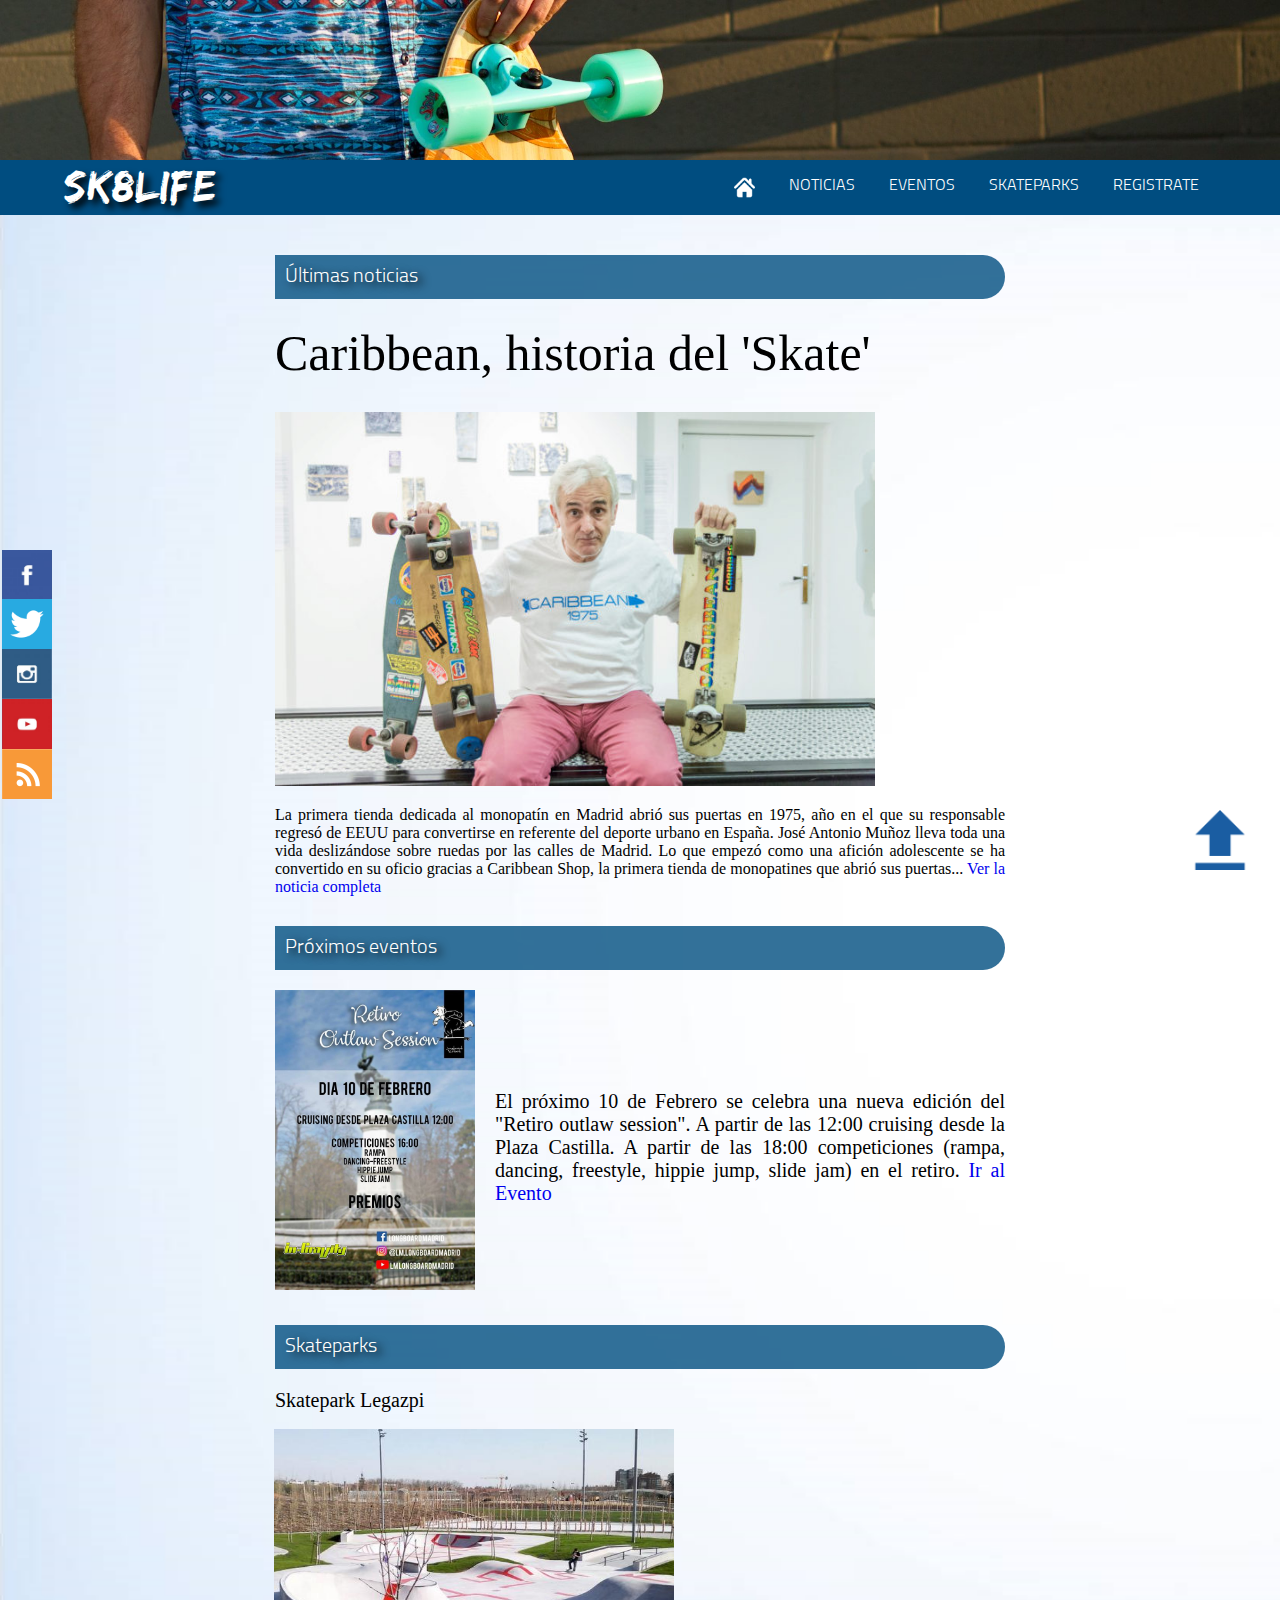
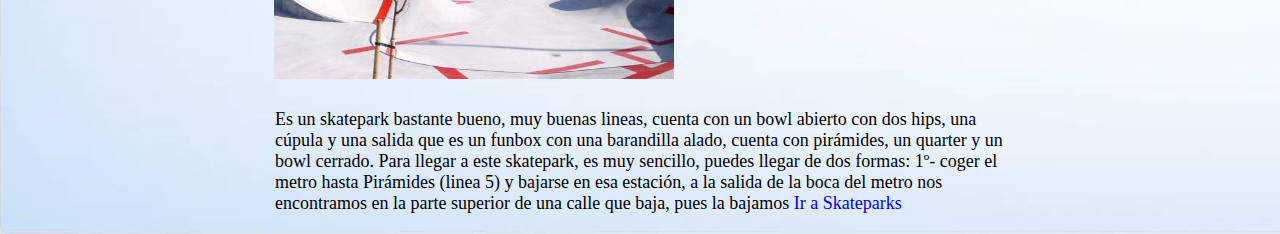
<file: index.html>
<html>

<head>

    <meta charset="utf-8">

    <meta name="viewport" content="width=device-width, initial-scale=1.0">

    <link rel="stylesheet" type="text/css" href="estilos.css" media="screen" />
    <title>Sitio web Git / git-hub</title>

    <style>
        @media screen and (max-width: 750px) {
            #cabecera span {
                padding-bottom: 25px;
            }
            #enlaces a {
                width: 90%;
                background-color: #004d80;
                padding-top: 10px;
            }
            #imgcab {
                width: 100%;
            }
            #centro {
                padding-top: 180px;
                width: 100%;
            }
            #princ {
                width: 70%;
                margin-left: 40px;
            }
            #evn {
                width: 70%;
                margin-left: 40px;
            }
            #skpd {
                width: 70%;
                margin-left: 40px;
            }
            #ev {
                width: 80%;
                margin-left: 35px;
            }
            #not {
                width: 80%;
                margin-left: 35px;
            }
            #skp {
                width: 80%;
                margin-left: 35px;
            }
            #arriba img {
                height: 40px;
                width: 40px;
            }
            #red1 img {
                width: 25px;
                height: 25px;
                bottom: 175px;
            }
            #red2 img {
                width: 25px;
                height: 25px;
                bottom: 150px;
            }
            #red3 img {
                width: 25px;
                height: 25px;
                bottom: 125px;
            }
            #red4 img {
                width: 25px;
                height: 25px;
                bottom: 100px;
            }
        }
        
        @font-face {
            font-family: "sk8";
            src: url("fuentes/edosz.ttf");
        }
        
        @font-face {
            font-family: "cab";
            src: url("fuentes/titillium.otf");
        }
        
        @font-face {
            font-family: "sk";
            src: url("fuentes/sktr.otf");
        }
        
        #centro {
            width: 730px;
            margin: auto;
            text-align: left;
            margin-top: 40px;
        }
        
        #centro a {
            text-decoration: none;
        }
        
        #centro a:hover {
            font-style: italic;
        }
        
        #princ {
            padding-top: 25px;
        }
        
        #princ p {
            text-align: justify;
            font-size: 16px;
            padding-top: 20px;
        }
        
        #princ span {
            font-size: 50px;
        }
        
        #princ img {
            width: 600px;
            padding-top: 30px;
        }
        
        #ev {
            background-color: rgba(0, 77, 128, 0.8);
            padding: 10px;
            margin-top: 30px;
            font-family: cab;
            font-size: 20px;
            color: white;
            border-bottom-right-radius: 25px;
            border-top-right-radius: 25px;
            text-shadow: 5px 3px 8px black;
        }
        
        #not {
            background-color: rgba(0, 77, 128, 0.8);
            padding: 10px;
            margin-top: 30px;
            font-family: cab;
            font-size: 20px;
            color: white;
            border-bottom-right-radius: 25px;
            border-top-right-radius: 25px;
            text-shadow: 5px 3px 8px black;
        }
        
        #skp {
            background-color: rgba(0, 77, 128, 0.8);
            padding: 10px;
            margin-top: 120px;
            font-family: cab;
            font-size: 20px;
            color: white;
            border-bottom-right-radius: 25px;
            border-top-right-radius: 25px;
            text-shadow: 5px 3px 8px black;
        }
        
        #skpd span {
            font-size: 20px;
            padding-top: 20px;
            float: left;
        }
        
        #skpd p {
            font-size: 18px;
            padding-top: 30px;
            padding-bottom: 20px;
        }
        
        #skpd img {
            height: 250px;
            width: 400px;
            margin-top: 30px;
            padding-right: 30px;
            padding-top: 30px;
            margin-left: -150px;
        }
        
        #evn {
            margin-top: 20px;
            text-align: justify;
        }
        
        #evn p {
            padding-left: 220px;
            font-size: 20px;
            padding-top: 100px;
        }
        
        #evn img {
            float: left;
            height: 300px;
            width: 200px;
        }
    </style>
</head>

<body>

    <div id="imgcab"><img src="imagenes/banner1.png"></div>

    <div id="cabecera">
        <div id="enlaces" class="topnav">
            <span>Sk8Life</span>

            <a href="form.html">REGISTRATE</a>
            <a href="skatepark.html">SKATEPARKS</a>
            <a href="eventos.html">EVENTOS</a>
            <a href="noticias.html">NOTICIAS</a>
            <a href="index.html" title="Ir al inicio"><img src="imagenes/inicio.png"></a>

        </div>
    </div>



    <div id="centro">
        <div id="not">Últimas noticias</div>
        <div id="princ">

            <span>Caribbean, historia del 'Skate'</span>
            <img src="imagenes/caribbean.jpg">
            <p>
                La primera tienda dedicada al monopatín en Madrid abrió sus puertas en 1975, año en el que su responsable regresó de EEUU para convertirse en referente del deporte urbano en España. José Antonio Muñoz lleva toda una vida deslizándose sobre ruedas por
                las calles de Madrid. Lo que empezó como una afición adolescente se ha convertido en su oficio gracias a Caribbean Shop, la primera tienda de monopatines que abrió sus puertas...
                <a href="http://www.expansion.com/pymes/2018/01/10/5a4f98bb22601d0a3e8b4572.html" target="_blank">Ver la noticia completa</a>
            </p>
        </div>

        <div id="ev">Próximos eventos</div>
        <div id="evn">
            <a href="http://www.inseguridad.org/sites/default/files/retiro-outlaw-session-feb.jpg"><img src="imagenes/retiro.jpg" title="Ver imagen en tamaño completo"></a>

            <p>El próximo 10 de Febrero se celebra una nueva edición del "Retiro outlaw session". A partir de las 12:00 cruising desde la Plaza Castilla. A partir de las 18:00 competiciones (rampa, dancing, freestyle, hippie jump, slide jam) en el retiro.
                <a href="eventos.html">Ir al Evento</a>
            </p>
        </div>

        <div id="skp">Skateparks</div>
        <div id="skpd">

            <span>Skatepark Legazpi</span>
            <a href="https://i1.wp.com/genesis.elskate.net/wp-content/uploads/2017/03/skatepark-arganzuela-3.jpg"><img src="imagenes/legazpi.jpg" title="Ver imagen en tamaño completo"></a>

            <p>Es un skatepark bastante bueno, muy buenas lineas, cuenta con un bowl abierto con dos hips, una cúpula y una salida que es un funbox con una barandilla alado, cuenta con pirámides, un quarter y un bowl cerrado. Para llegar a este skatepark,
                es muy sencillo, puedes llegar de dos formas: 1º- coger el metro hasta Pirámides (linea 5) y bajarse en esa estación, a la salida de la boca del metro nos encontramos en la parte superior de una calle que baja, pues la bajamos
                <a href="skatepark.html">Ir a Skateparks</a>
            </p>
        </div>

    </div>

    <div id="arriba">
        <a href="index.html" title="Ir arriba"><img src="imagenes/up.png"></a>
    </div>


    <div id="red1">
        <a href="https://www.facebook.com/" target="_blank" title="Facebook"><img src="imagenes/facebookk.png"></a>
    </div>

    <div id="red3">
        <a href="https://instagram.com/" target="_blank" title="Instagram"><img src="imagenes/instagram.png"></a>
    </div>

    <div id="red2">
        <a href="https://www.twitter.com/" target="_blank" title="Twitter"><img src="imagenes/twitter.png"></a>
    </div>

    <div id="red4">
        <a href="https://www.youtube.com/" target="_blank" title="Youtube"><img src="imagenes/youtube.png"></a>
    </div>

    <div id="red5">
        <a href="rss.xml" target="_blank" title="Rss"><img src="imagenes/rssicon.png"></a>
    </div>


</body>

</html>
</file>
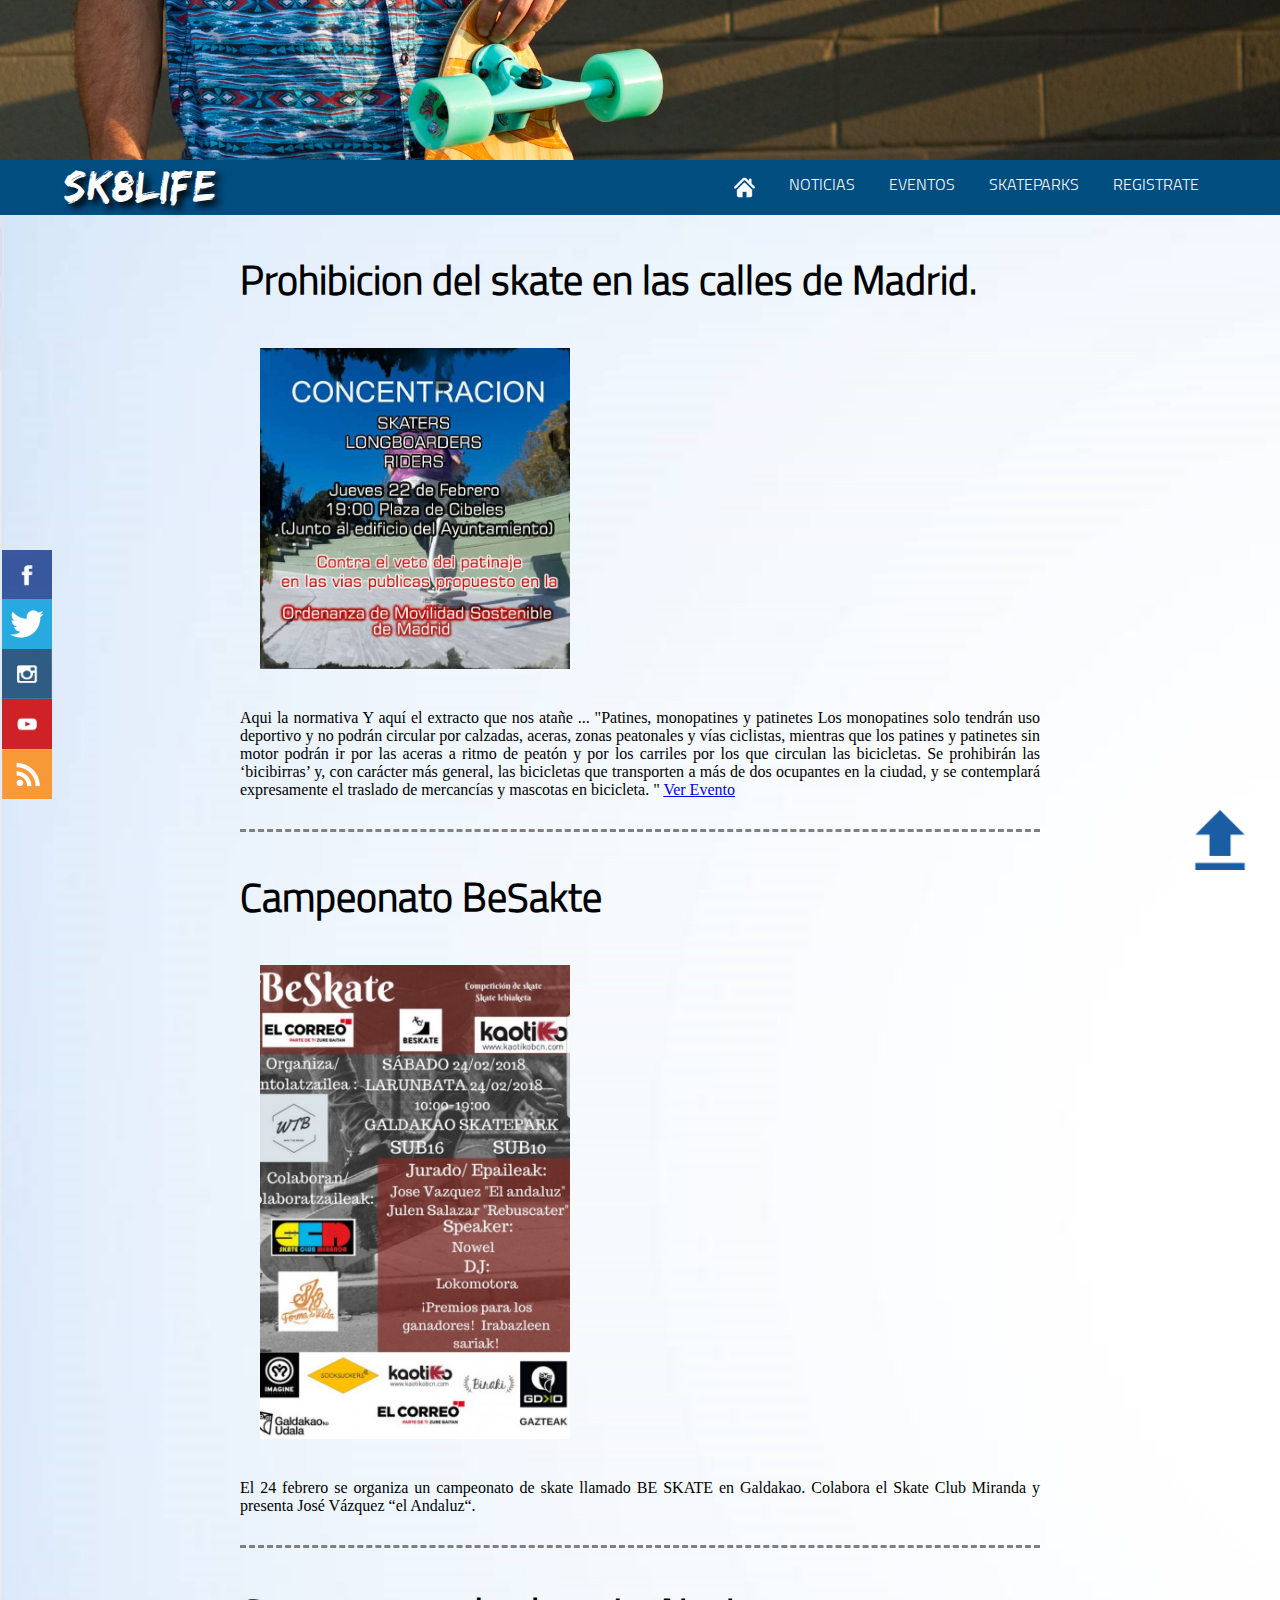
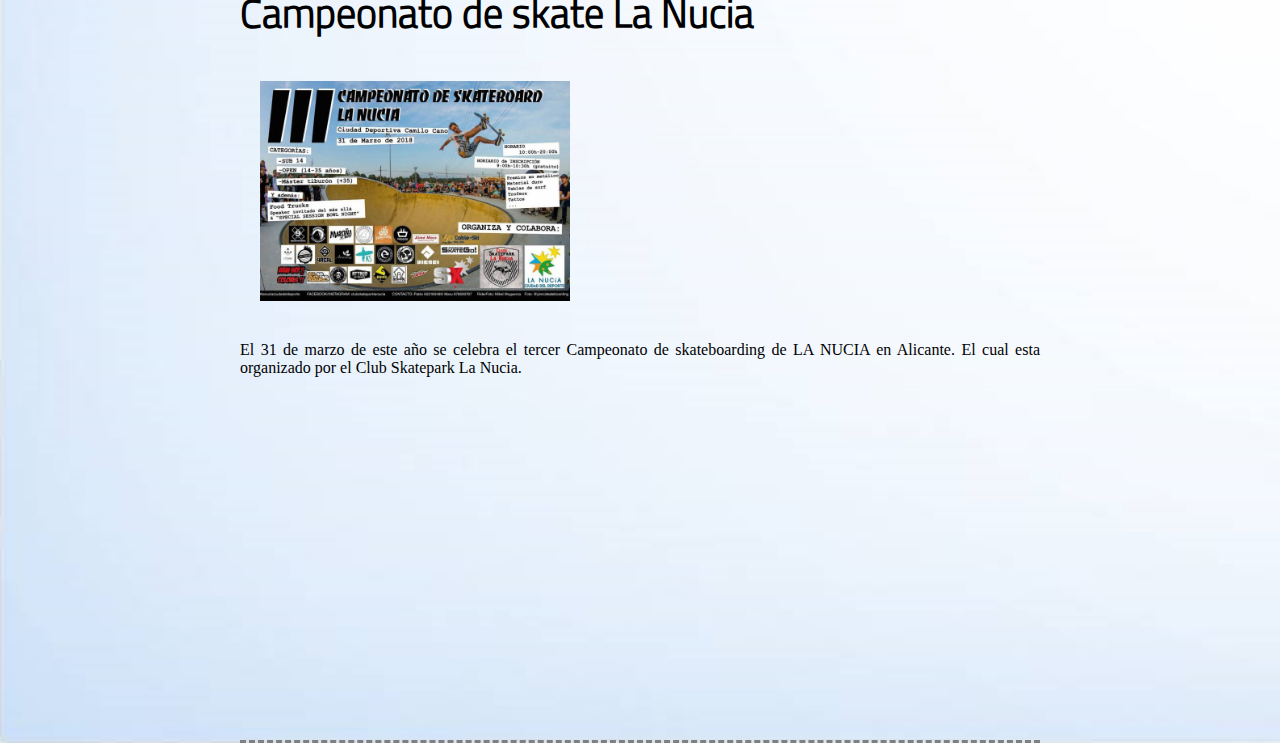
<file: eventos.html>
<html>

<head>

    <link rel="stylesheet" type="text/css" href="estilos.css" media="screen" />

    <meta name="viewport" content="width=device-width, initial-scale=1.0"><!--Para que funcione responsive-->

    <meta charset="UTF-8">

    <style>
        
        * {
            margin: 0;
            padding: 0;
        }

        * {
            box-sizing: border-box;
        }
        
         @media screen and (max-width: 750px) {
         
            #cabecera span {padding-bottom: 25px;}
            
            #enlaces a{
                width: 100%;
            background-color: #004d80;
            padding-top: 10px;
            }
            #imgcab {width: 100%;}
            
            
            #centro {
                padding-top: 180px;
                width: 100%;
            }
            
            #princ{
                width: 70%;
                margin-left: 40px;
            }
            
            #evn{
                width: 80%;
                margin-left: 40px;
            }
            
            #skpd{
                width: 80%;
                margin-left: 40px;
            }
            
            #ev {width: 85%; margin-left: 35px;}
            
            #not {width: 85%;margin-left: 35px;}
            
            #skp {width: 85%;margin-left: 35px;}
            
            #arriba img{height: 40px; width: 40px;}
            
            #red1 img{width: 25px; height: 25px; bottom: 175px;}
            #red2 img{width: 25px; height: 25px; bottom: 150px;}
            #red3 img{width: 25px; height: 25px; bottom: 125px;}
            #red4 img{width: 25px; height: 25px; bottom: 100px;}
        }
        
         @font-face {
            font-family: "sk8";
            src: url("fuentes/edosz.ttf");
        }

        @font-face {
            font-family: "cab";
            src: url("fuentes/titillium.otf");
        }

        @font-face {
            font-family: "sk";
            src: url("fuentes/sktr.otf");
        }
        
        #centro {
            width: 800px;
            margin: auto;
            text-align: justify;
            margin-top: 20px;
            border-bottom-style:dashed;
            border-bottom-color:gray;
        }
        #princ {padding-top: 25px;}

        #princ p {

            text-align: justify;
            font-size: 16px;
            padding-top: 20px;
            padding-bottom: 30px;
        }

        #princ span {
            font-size: 40px;
            text-align: left;
            font-family: cab;
        }
        
        #princ img{
            
            padding: 20px;
            width: 350px;
            margin-top: 20px;      
        }
        
    </style>


</head>

<body>

     <div id="imgcab"><img src="imagenes/banner1.png"></div>

    <div id="cabecera">
        <div id="enlaces">
            <span>Sk8Life</span>

            <a href="form.html">REGISTRATE</a>
            <a href="skatepark.html">SKATEPARKS</a>
            <a href="eventos.html">EVENTOS</a>
            <a href="noticias.html">NOTICIAS</a>
            <a href="index.html" title="Ir al inicio"><img src="imagenes/inicio.png"></a>

        </div>
    </div>
    
     <div id="centro">
        <div id="princ">
            <span><b>Prohibicion del skate en las calles de Madrid.</b></span><br>
            <img src="imagenes/prohibicion.jpg">
            <p> 
                Aqui la normativa

                Y aquí el extracto que nos atañe ...

                "Patines, monopatines y patinetes

                Los monopatines solo tendrán uso deportivo y no podrán circular por calzadas, aceras, zonas peatonales y vías ciclistas, mientras que los patines y patinetes sin motor podrán ir por las aceras a ritmo de peatón y por los carriles por los que circulan las bicicletas.
                Se prohibirán las ‘bicibirras’ y, con carácter más general, las bicicletas que transporten a más de dos ocupantes en la ciudad, y se contemplará expresamente el traslado de mercancías y mascotas en bicicleta. "

                <a href="http://www.inseguridad.org/concentracion-madrid-prohibicion-skate-febrero-2018" target="_blank">Ver Evento</a>
            </p>
        </div>
    </div>
    
     <div id="centro">
        <div id="princ">
            <span><b>Campeonato BeSakte</b></span><br>
            <img src="imagenes/beskate.jpg">
            <p> 
                
                 El 24 febrero se organiza un campeonato de skate llamado BE SKATE en Galdakao. Colabora el Skate Club Miranda y presenta José Vázquez “el Andaluz“.

                
            </p>
        </div>
    </div>
    
       <div id="centro">
        <div id="princ">
            <span><b>Campeonato de skate La Nucia</b></span><br>
            <a href="http://www.inseguridad.org/sites/default/files/campoenato-nucia-marzo.jpg"><img src="imagenes/nucia.jpg" title="Ver imagen en tamaño completo"></a>
            <p> 
                 El 31 de marzo de este año se celebra el tercer  Campeonato de skateboarding de LA NUCIA en Alicante. El cual esta organizado por el Club Skatepark La Nucia.
            </p>
            
            
            
            <iframe width="560" height="315" src="https://www.youtube.com/embed/6zcsO-b2AUM" frameborder="0" allow="autoplay; encrypted-media" allowfullscreen></iframe>
            <br><br>
        </div>
           
    </div>
    
        
         <div id="arriba"><a href="index.html" title="Ir arriba"><img src="imagenes/up.png"></a></div>
    
        <div id="red1"><a href="https://www.facebook.com/" target="_blank" title="Facebook"><img src="imagenes/facebookk.png"></a></div>
    
        <div id="red3"><a href="https://instagram.com/" target="_blank" title="Instagram"><img src="imagenes/instagram.png"></a></div>
    
        <div id="red2"><a href="https://www.twitter.com/" target="_blank" title="Twitter"><img src="imagenes/twitter.png"></a></div>
        
        <div id="red4"><a href="https://www.youtube.com/" target="_blank" title="Youtube"><img src="imagenes/youtube.png"></a></div>     
    
    
        <div id="red5"><a href="rss.xml" target="_blank" title="Rss"><img src="imagenes/rssicon.png"></a></div> 
    
    
    
    
    
</body>

</html>
</file>
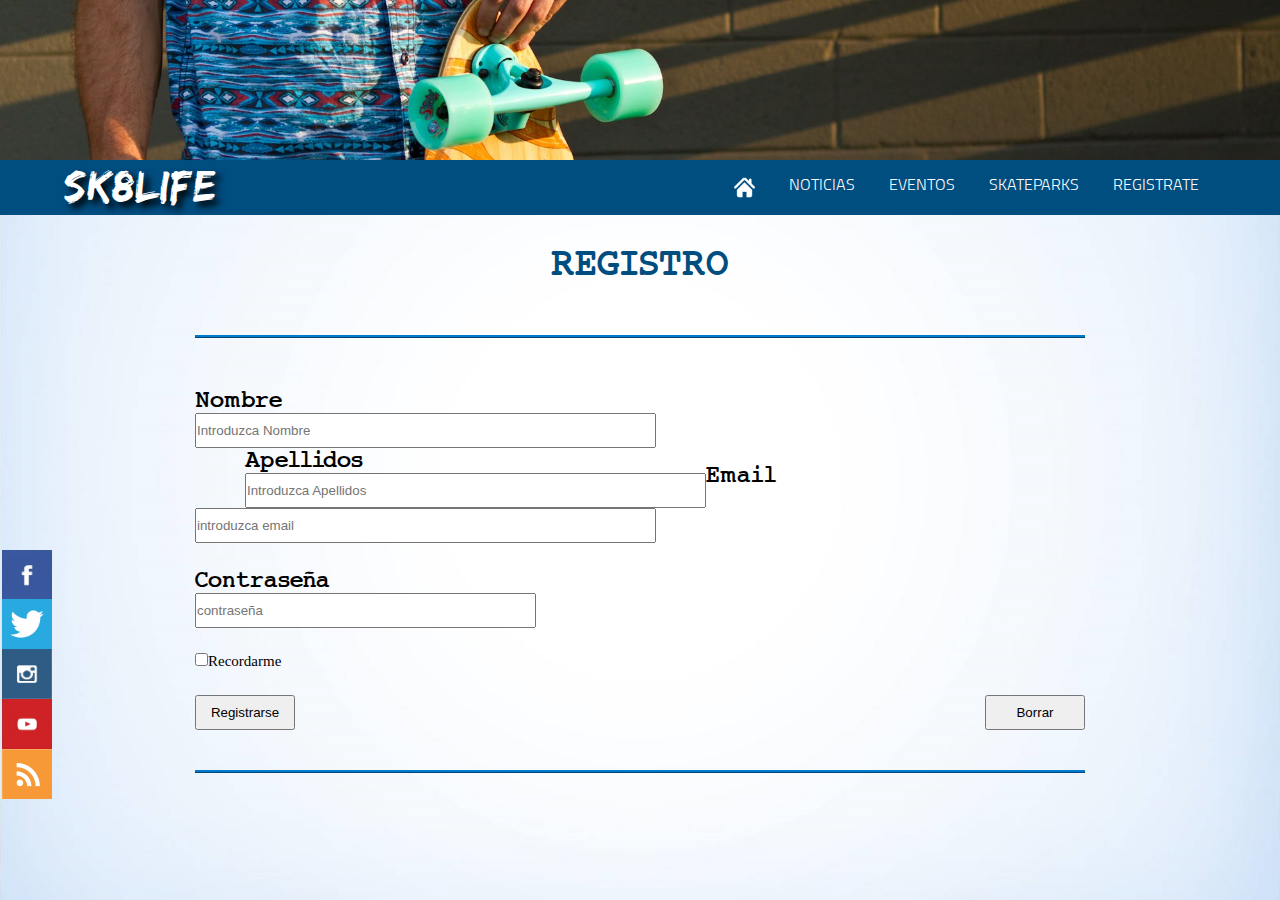
<file: form.html>
<html>

<head>

    <meta charset="utf-8">

    <link rel="stylesheet" type="text/css" href="estilos.css" media="screen" />

    <style>
        
         @media screen and (max-width: 770px) {
         
            #cabecera span {padding-bottom: 25px;}
            
            #enlaces a{
                width: 95%;
            background-color: #004d80;
            padding-top: 10px;
            }
            #imgcab {width: 100%;}
            
             #form {width:80%; }
           
            
            #red1 img{width: 25px; height: 25px; bottom: 175px;}
            #red2 img{width: 25px; height: 25px; bottom: 150px;}
            #red3 img{width: 25px; height: 25px; bottom: 125px;}
            #red4 img{width: 25px; height: 25px; bottom: 100px;}
        }
        
        @font-face {
            font-family: "sk8";
            src: url("fuentes/edosz.ttf");
        }

        @font-face {
            font-family: "cab";
            src: url("fuentes/titillium.otf");
        }

        @font-face {
            font-family: "sk";
            src: url("fuentes/sktr.otf");
        }

        @font-face {
            font-family: "form";
            src: url("fuentes/jack.ttf");
        }

        #form {

            text-align: left;
            font-size: 25px;
            max-width: 890px;
            margin: auto;
            margin-top: 50px;
            font-family: form;
            border-bottom-style:ridge;
            border-top-style: ridge;
            border-bottom-color: #007acc;
            border-top-color: #007acc;
        }
        
        #txt{
            text-align: center;
            margin-top: 30px;
            font-size: 40px;
            font-family: form;
            color:#004d80;
            
            
        }

        #f1 {float: left;}

        #f2 {
            float: left;
            margin-left: 50px
        }

        #f3 {
            font-family: calibri;
            font-size: 15px;
        }
        #f4 {float: left;}
        
        #f5{float: right;}

    </style>
</head>

<body>

    <div id="imgcab"><img src="imagenes/banner1.png"></div>

    <div id="cabecera">
        <div id="enlaces">
            <span>Sk8Life</span>

            <a href="form.html">REGISTRATE</a>
            <a href="skatepark.html">SKATEPARKS</a>
            <a href="eventos.html">EVENTOS</a>
            <a href="noticias.html">NOTICIAS</a>
            <a href="index.html" title="Ir al inicio"><img src="imagenes/inicio.png"></a>

        </div>
    </div>
    
    <div id="txt">REGISTRO</div>

    <div id="form">
        
    <form>
        
        <br><br>
        <div id="f1">
            Nombre<br>
            <input style="height:35px" type="text"  placeholder="Introduzca Nombre" required size="55" >
        </div>

        <div id="f2">
            Apellidos<br>
            <input style="height:35px" type="text"  placeholder="Introduzca Apellidos" required size="55">
        </div>

        <br><br><br> Email
        <br>
        <input style="height:35px" type="email" placeholder="introduzca email" size="55" required>
        <br><br>
         Contraseña
        <br>
        <input style="height:35px" type="password" placeholder="contraseña" size="40" required>
        <br><br>

        <div id="f3"><input type="checkbox">Recordarme</div>
        <br>

        <div id="f4">
        <input style="height:35px; width: 100px;" type="submit" value="Registrarse">
        </div>
        
        <div id="f5">
        <input style="height:35px; width: 100px" type="reset" value="Borrar">
        </div>
        
        <br><br><br>    

    </form>

    </div>    
    
          <div id="red1"><a href="https://www.facebook.com/" target="_blank" title="Facebook"><img src="imagenes/facebookk.png"></a></div>
    
        <div id="red3"><a href="https://instagram.com/" target="_blank" title="Instagram"><img src="imagenes/instagram.png"></a></div>
    
        <div id="red2"><a href="https://www.twitter.com/" target="_blank" title="Twitter"><img src="imagenes/twitter.png"></a></div>
        
        <div id="red4"><a href="https://www.youtube.com/" target="_blank" title="Youtube"><img src="imagenes/youtube.png"></a></div>     
    
    
        <div id="red5"><a href="rss.xml" target="_blank" title="Rss"><img src="imagenes/rssicon.png"></a></div> 
    


</body>

</html>
</file>
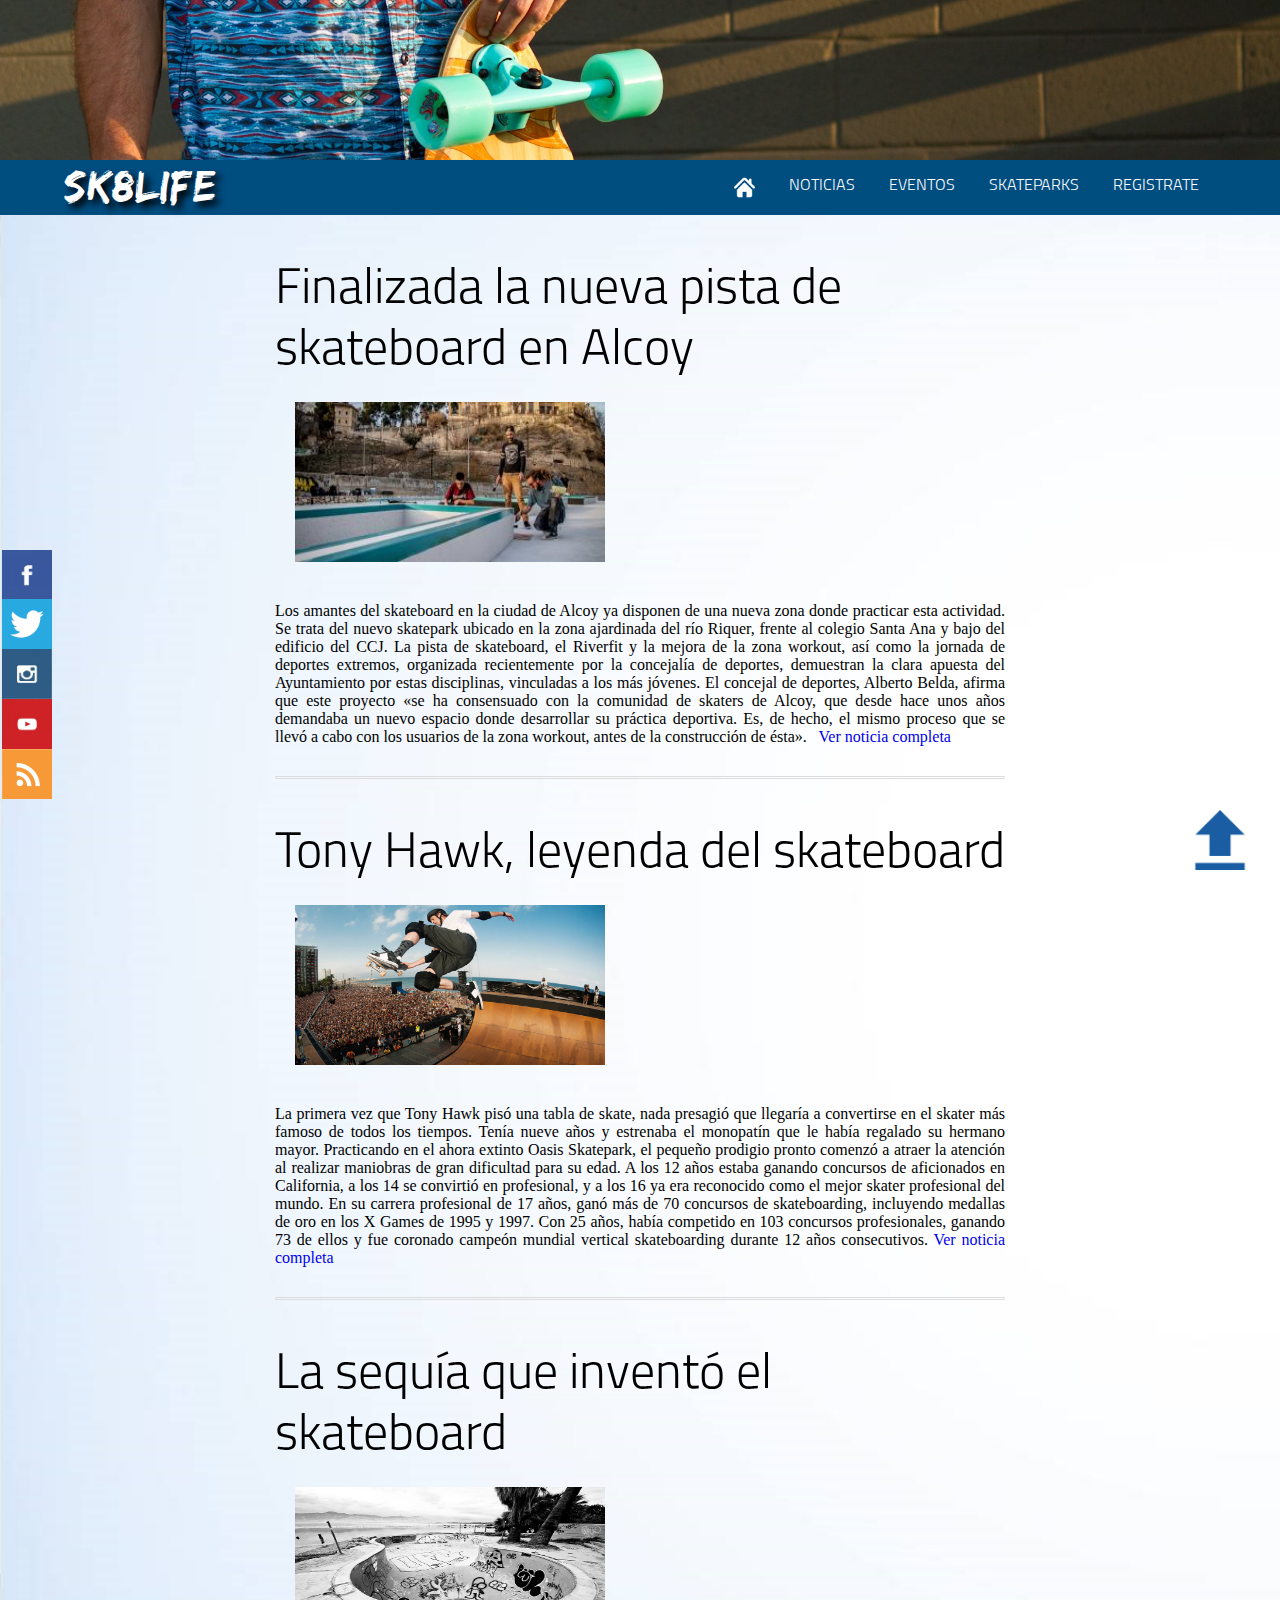
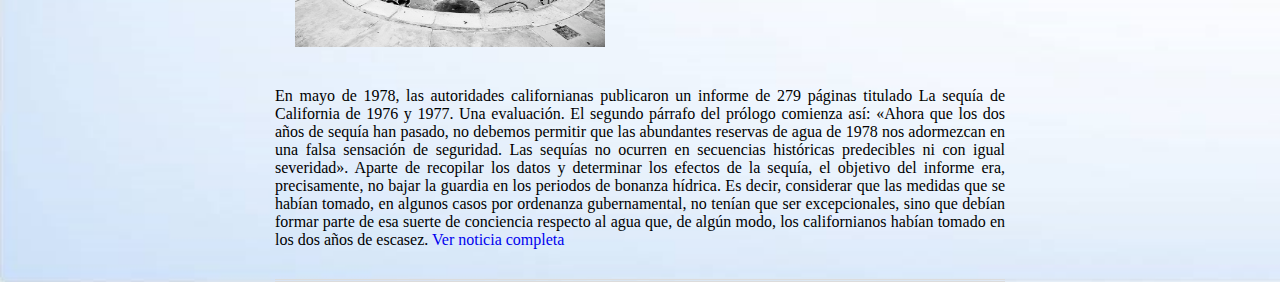
<file: noticias.html>
<html>

<head>

    <link rel="stylesheet" type="text/css" href="estilos.css" media="screen" />

    <meta name="viewport" content="width=device-width, initial-scale=1.0"><!--Para que funcione responsive-->

    <meta charset="UTF-8">

    <style>
        
        * {
            margin: 0;
            padding: 0;
        }

        * {
            box-sizing: border-box;
        }
        
    

        @media screen and (max-width: 750px) {
         
            #cabecera span {padding-bottom: 25px;}
            
            #enlaces a{
                width: 100%;
            background-color: #004d80;
            padding-top: 10px;
            }
            #imgcab {width: 100%;}
            
            
            #centro {
                padding-top: 180px;
                width: 100%;
            }
            
            #princ{
                width: 70%;
                margin-left: 40px;
            }
            
            #evn{
                width: 80%;
                margin-left: 40px;
            }
            
            #skpd{
                width: 80%;
                margin-left: 40px;
            }
            
            #ev {width: 85%; margin-left: 35px;}
            
            #not {width: 85%;margin-left: 35px;}
            
            #skp {width: 85%;margin-left: 35px;}
            
            #arriba img{height: 40px; width: 40px;}
            
            #red1 img{width: 25px; height: 25px; bottom: 175px;}
            #red2 img{width: 25px; height: 25px; bottom: 150px;}
            #red3 img{width: 25px; height: 25px; bottom: 125px;}
            #red4 img{width: 25px; height: 25px; bottom: 100px;}
        }

        /*Para poner una fuente externa*/
         @font-face {
            font-family: "sk8";
            src: url("fuentes/edosz.ttf");
        }

        @font-face {
            font-family: "cab";
            src: url("fuentes/titillium.otf");
        }

        @font-face {
            font-family: "sk";
            src: url("fuentes/sktr.otf");
        }
        
        #centro {
            width: 730px;
            margin: auto;
            text-align: left;
            margin-top: 20px;
            border-bottom-style:double;
            border-bottom-color: gainsboro;
        }
        #princ {padding-top: 25px;}

        #princ p {

            text-align: justify;
            font-size: 16px;
            padding-top: 20px;
            padding-bottom: 30px;
        }

        #princ span {
            font-size: 50px;
            font-family: cab;
        }
        
        #princ img{
            
            padding: 20px;
            width: 350px;
            height: 200px;
        }
        
        #centro a{
            text-decoration: none;
        }
        
        #centro a:hover {
            
            font-style: italic;
        }
        
    </style>


</head>

<body>

     <div id="imgcab"><img src="imagenes/banner1.png"></div>

    <div id="cabecera">
        <div id="enlaces">
            <span>Sk8Life</span>

            <a href="form.html">REGISTRATE</a>
            <a href="skatepark.html">SKATEPARKS</a>
            <a href="eventos.html">EVENTOS</a>
            <a href="noticias.html">NOTICIAS</a>
            <a href="index.html" title="Ir al inicio"><img src="imagenes/inicio.png"></a>

        </div>
    </div>
    
    <div id="centro">
        <div id="princ">
            <span>Finalizada la nueva pista de skateboard en Alcoy</span>
            <img src="imagenes/alcoy.jpg">
            <p> 
                Los amantes del skateboard en la ciudad de Alcoy ya disponen de una nueva zona donde practicar esta actividad. Se trata del nuevo skatepark ubicado en la zona ajardinada del río Riquer, frente al colegio Santa Ana y bajo del edificio del CCJ. La pista de skateboard, el Riverfit y la mejora de la zona workout, así como la jornada de deportes extremos, organizada recientemente por la concejalía de deportes, demuestran la clara apuesta del Ayuntamiento por estas disciplinas, vinculadas a los más jóvenes.  
                
                El concejal de deportes, Alberto Belda, afirma que este proyecto «se ha consensuado con la comunidad de skaters de Alcoy, que desde hace unos años demandaba un nuevo espacio donde desarrollar su práctica deportiva. Es, de hecho, el mismo proceso que se llevó a cabo con los usuarios de la zona workout, antes de la construcción de ésta».  
                <a href="http://www.diarioinformacion.com/alcoy/2018/01/26/finalizada-nueva-pista-skateboard-alcoy/1981878.html" target="_blank">Ver noticia completa</a>
            </p>
        </div>
    </div>
    
    <div id="centro">
        <div id="princ">
            <span>Tony Hawk, leyenda del skateboard</span><br>
            <img src="imagenes/tony.jpg">
            <p> 
                La primera vez que Tony Hawk pisó una tabla de skate, nada presagió que llegaría a convertirse en el skater más famoso de todos los tiempos. Tenía nueve años y estrenaba el monopatín que le había regalado su hermano mayor.

                Practicando en el ahora extinto Oasis Skatepark, el pequeño prodigio pronto comenzó a atraer la atención al realizar maniobras de gran dificultad para su edad. A los 12 años estaba ganando concursos de aficionados en California, a los 14 se convirtió en profesional, y a los 16 ya era reconocido como el mejor skater profesional del mundo.

                En su carrera profesional de 17 años, ganó más de 70 concursos de skateboarding, incluyendo medallas de oro en los X Games de 1995 y 1997. Con 25 años, había competido en 103 concursos profesionales, ganando 73 de ellos y fue coronado campeón mundial vertical skateboarding durante 12 años consecutivos.
                <a href="http://cadenaser.com/programa/2018/02/15/acento_robinson/1518691999_454643.html" target="_blank">Ver noticia completa</a>
            </p>
        </div>
    </div>
    
    <div id="centro">
        <div id="princ">
            <span>La sequía que inventó el skateboard</span><br>
            <img src="imagenes/sequia.jpg">
            <p> 
                En mayo de 1978, las autoridades californianas publicaron un informe de 279 páginas titulado La sequía de California de 1976 y 1977. Una evaluación. El segundo párrafo del prólogo comienza así: «Ahora que los dos años de sequía han pasado, no debemos permitir que las abundantes reservas de agua de 1978 nos adormezcan en una falsa sensación de seguridad. Las sequías no ocurren en secuencias históricas predecibles ni con igual severidad».
                Aparte de recopilar los datos y determinar los efectos de la sequía, el objetivo del informe era, precisamente, no bajar la guardia en los periodos de bonanza hídrica. Es decir, considerar que las medidas que se habían tomado, en algunos casos por ordenanza gubernamental, no tenían que ser excepcionales, sino que debían formar parte de esa suerte de conciencia respecto al agua que, de algún modo, los californianos habían tomado en los dos años de escasez.
                <a href="http://www.yorokobu.es/sequia-skateboard/" target="_blank">Ver noticia completa</a>
            </p>
        </div>
    </div>
    
   
    <div id="arriba"><a href="index.html" title="Ir arriba"><img src="imagenes/up.png"></a></div>
    
    
        <div id="red1"><a href="https://www.facebook.com/" target="_blank" title="Facebook"><img src="imagenes/facebookk.png"></a></div>
    
        <div id="red3"><a href="https://instagram.com/" target="_blank" title="Instagram"><img src="imagenes/instagram.png"></a></div>
    
        <div id="red2"><a href="https://www.twitter.com/" target="_blank" title="Twitter"><img src="imagenes/twitter.png"></a></div>
        
        <div id="red4"><a href="https://www.youtube.com/" target="_blank" title="Youtube"><img src="imagenes/youtube.png"></a></div>  
    
    
        <div id="red5"><a href="rss.xml" target="_blank" title="Rss"><img src="imagenes/rssicon.png"></a></div> 
    
    
    
</body>

</html>
</file>
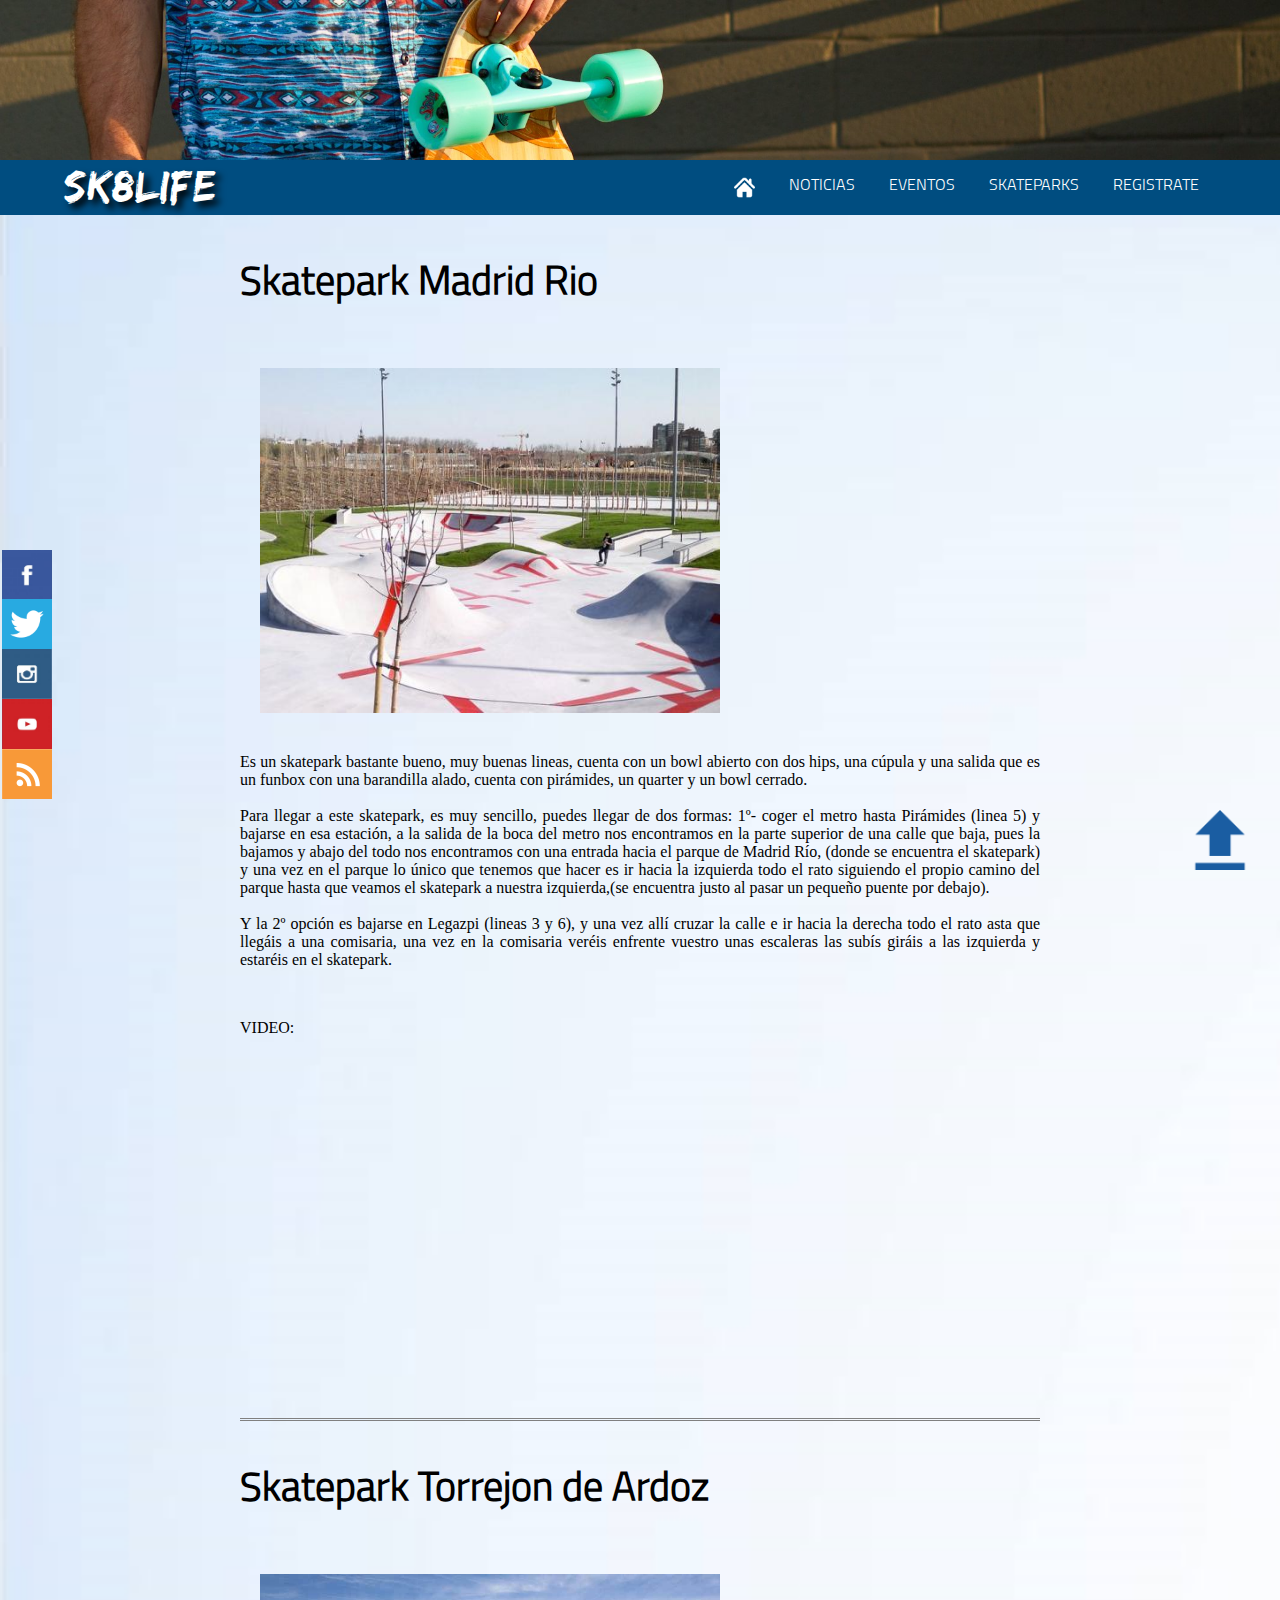
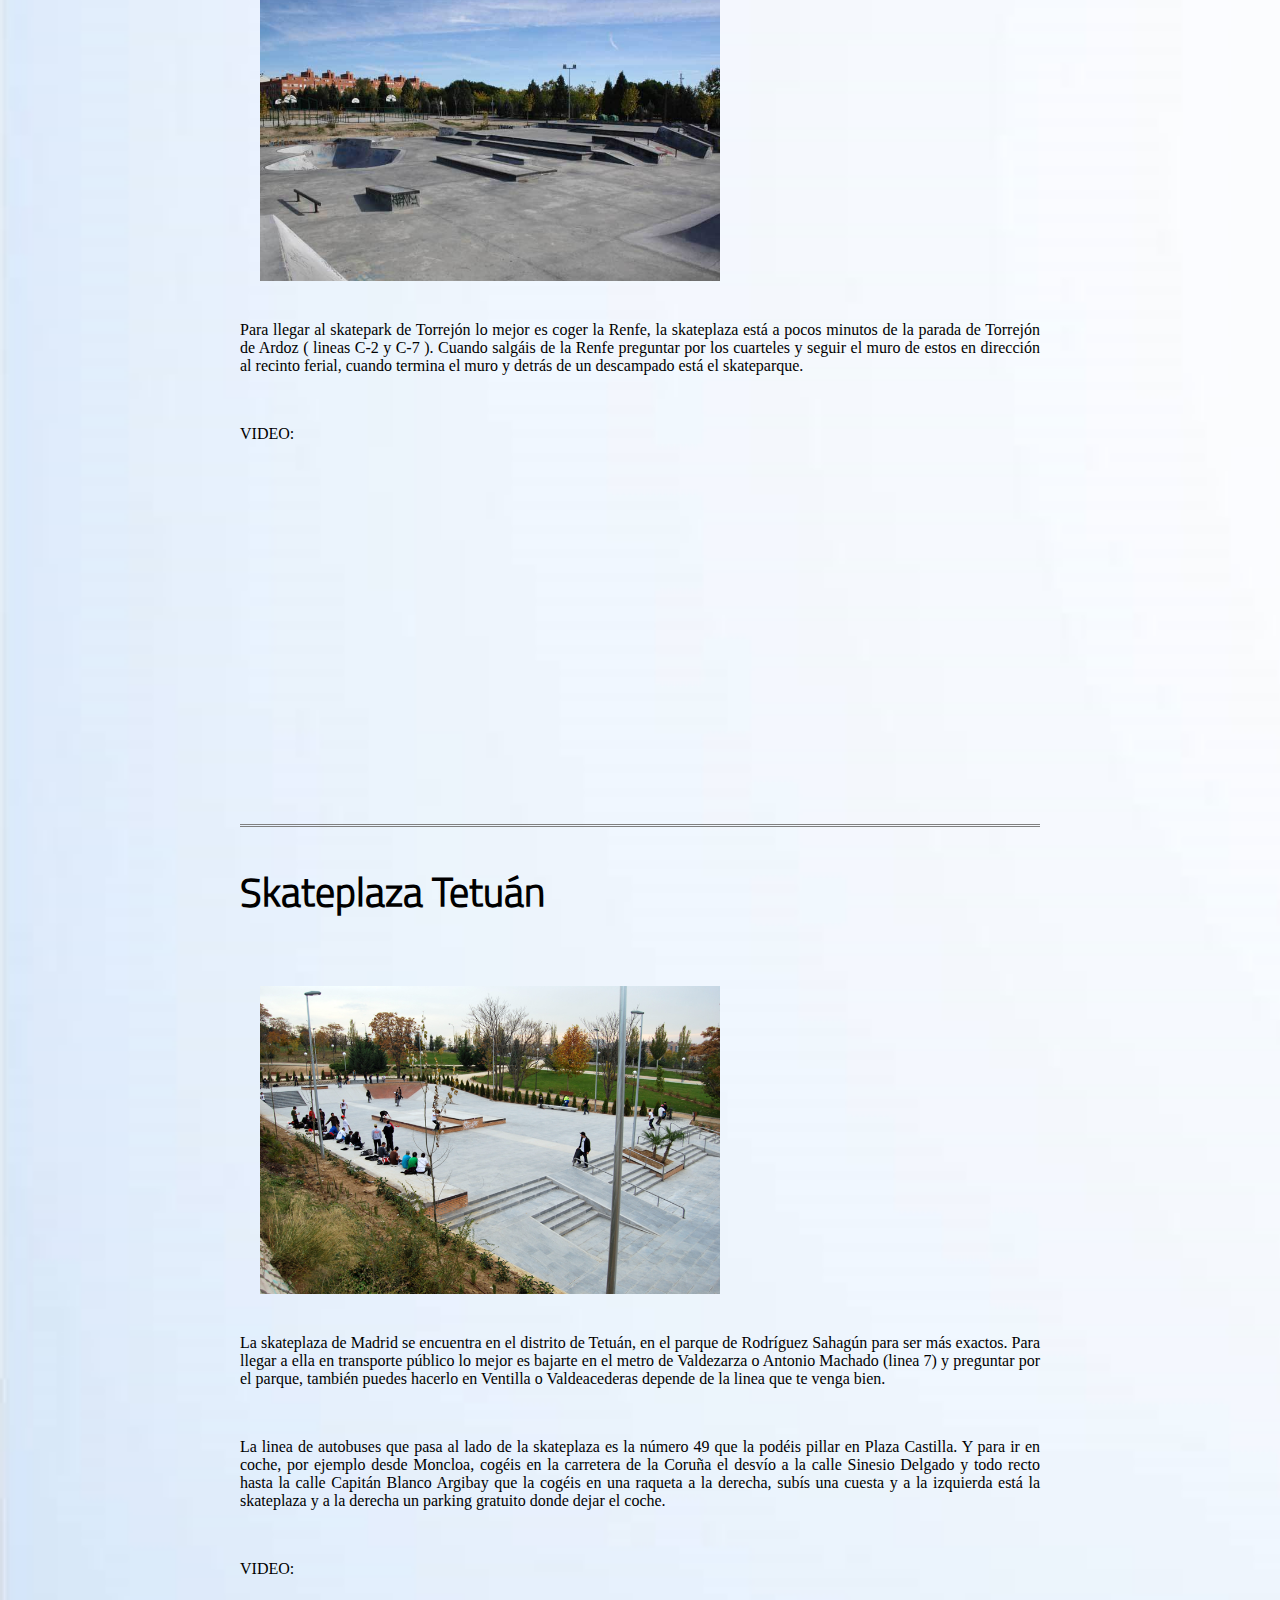
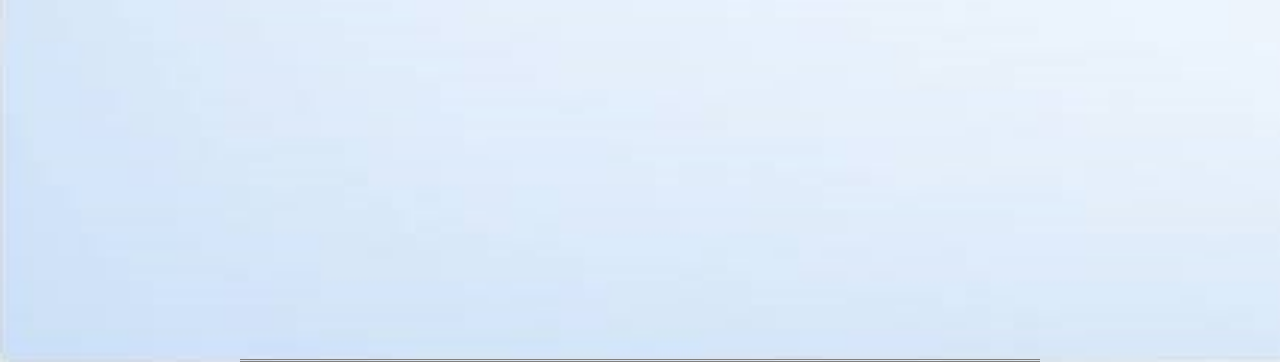
<file: skatepark.html>
<html>

<head>

    <link rel="stylesheet" type="text/css" href="estilos.css" media="screen" />

    <meta name="viewport" content="width=device-width, initial-scale=1.0"><!--Para que funcione responsive-->

    <meta charset="UTF-8">

    <style>
        
        * {
            margin: 0;
            padding: 0;
        }

        * {
            box-sizing: border-box;
        }
        
        

         @media screen and (max-width: 750px) {
         
            #cabecera span {padding-bottom: 25px;}
            
            #enlaces a{
                width: 100%;
            background-color: #004d80;
            padding-top: 10px;
            }
            #imgcab {width: 100%;}
            
            
            #centro {
                padding-top: 180px;
                width: 100%;
            }
            
            #princ{
                width: 70%;
                margin-left: 40px;
            }
            
            #evn{
                width: 80%;
                margin-left: 40px;
            }
            
            #skpd{
                width: 80%;
                margin-left: 40px;
            }
            
            #ev {width: 85%; margin-left: 35px;}
            
            #not {width: 85%;margin-left: 35px;}
            
            #skp {width: 85%;margin-left: 35px;}
            
            #arriba img{height: 40px; width: 40px;}
            
            #red1 img{width: 25px; height: 25px; bottom: 175px;}
            #red2 img{width: 25px; height: 25px; bottom: 150px;}
            #red3 img{width: 25px; height: 25px; bottom: 125px;}
            #red4 img{width: 25px; height: 25px; bottom: 100px;}
        }

        
         @font-face {
            font-family: "sk8";
            src: url("fuentes/edosz.ttf");
        }

        @font-face {
            font-family: "cab";
            src: url("fuentes/titillium.otf");
        }

        @font-face {
            font-family: "sk";
            src: url("fuentes/sktr.otf");
        }
        
        #centro {
            width: 800px;
            margin: auto;
            text-align: justify;
            margin-top: 20px;
            border-bottom-style:double;
            border-bottom-color:gray;
        }
        #princ {padding-top: 25px;}

        #princ p {

            text-align: justify;
            font-size: 16px;
            padding-top: 20px;
            padding-bottom: 30px;
        }

        #princ span {
            font-size: 40px;
            text-align: left;
            float: left;
            font-family: cab;
        }
        
        #princ img{
            
            padding: 20px;
            padding-top: 20px;
            width: 500px;
            margin-top: 40px;
            
            
        }
        
        #imgl {
            
            
            padding-top: 20px;
            width: 500px;
            margin-top: 20px;
        }
        
    </style>


</head>

<body>

     <div id="imgcab"><img src="imagenes/banner1.png"></div>

    <div id="cabecera">
        <div id="enlaces">
            <span>Sk8Life</span>

            <a href="form.html">REGISTRATE</a>
            <a href="skatepark.html">SKATEPARKS</a>
            <a href="eventos.html">EVENTOS</a>
            <a href="noticias.html">NOTICIAS</a>
            <a href="index.html" title="Ir al inicio"><img src="imagenes/inicio.png"></a>
        </div>
    </div>
    
    
    
    
    <div id="centro">
        <div id="princ">
            <span><b>Skatepark Madrid Rio</b></span>
            <div id="imgl"><img src="imagenes/legazpi.jpg"></div>
            <p> 
                Es un skatepark bastante bueno, muy buenas lineas, cuenta con un bowl abierto con dos hips, una cúpula y una salida que es un funbox con una barandilla alado, cuenta con pirámides, un quarter y un bowl cerrado.
                <br><br>
                Para llegar a este skatepark, es muy sencillo, puedes llegar de dos formas: 1º- coger el metro hasta Pirámides (linea 5) y bajarse en esa estación, a la salida de la boca del metro nos encontramos en la parte superior de una calle que baja, pues la bajamos y abajo del todo nos encontramos con una entrada hacia el parque de Madrid Río, (donde se encuentra el skatepark) y una vez en el parque lo único que tenemos que hacer es ir hacia la izquierda todo el rato siguiendo el propio camino del parque hasta que veamos el skatepark a nuestra izquierda,(se encuentra justo al pasar un pequeño puente por debajo). 
                <br><br>
                Y la 2º opción es bajarse en Legazpi (lineas 3 y 6), y una vez allí  cruzar la calle e ir hacia la derecha todo el rato asta que llegáis a una comisaria, una vez en la comisaria veréis enfrente vuestro unas escaleras las subís giráis a las izquierda y estaréis en el skatepark.
            </p>
            
            <p>VIDEO: </p>
            <iframe width="560" height="315" src="https://www.youtube.com/embed/cZyY5KenFJw" frameborder="0" allow="autoplay; encrypted-media" allowfullscreen></iframe>
            <br><br><br>
        </div>
    </div>
    
     <div id="centro">
        <div id="princ">
            <span><b>Skatepark Torrejon de Ardoz</b></span>
            <img src="imagenes/torrejon.jpg">
            <p> 
                Para llegar al skatepark de Torrejón lo mejor es coger la  Renfe, la skateplaza está a pocos minutos de la parada de Torrejón de Ardoz ( lineas C-2 y C-7 ). Cuando salgáis de la Renfe preguntar por los cuarteles y seguir el muro de estos en dirección al recinto ferial, cuando termina el muro y detrás de un descampado está el skateparque. 
            </p>
            
            <p>VIDEO: </p>
            <iframe width="560" height="315" src="https://www.youtube.com/embed/OGtAFqYtnCM" frameborder="0" allow="autoplay; encrypted-media" allowfullscreen></iframe><br>
            <br><br>
        </div>
    </div>
    
     <div id="centro">
        <div id="princ">
            <span><b>Skateplaza Tetuán</b></span><br><br><br>
            <img src="imagenes/tetuan.jpg">
                <p> 
                La skateplaza de Madrid se encuentra en el distrito de Tetuán, en el parque de Rodríguez Sahagún para ser más exactos.

                Para llegar a ella en transporte público lo mejor es bajarte en el metro de Valdezarza o Antonio Machado (linea 7) y preguntar por el parque, también puedes hacerlo en Ventilla o Valdeacederas depende de la linea que te venga bien.</p>
                
                <p>La linea de autobuses que pasa al lado de la skateplaza es la número 49 que la podéis pillar en Plaza Castilla.

                Y para ir en coche, por ejemplo desde Moncloa, cogéis en la carretera de la Coruña el desvío a la calle Sinesio Delgado y todo recto hasta la calle Capitán Blanco Argibay que la cogéis en una raqueta a la derecha, subís una cuesta y a la izquierda está la skateplaza y a la derecha un parking gratuito donde dejar el coche.
                </p>
            
            <p>VIDEO: </p>
            <iframe width="560" height="315" src="https://www.youtube.com/embed/D7n1liWw5bk" frameborder="0" allow="autoplay; encrypted-media" allowfullscreen></iframe>
            <br><br><br>
        </div>
    </div>

    
     <div id="arriba"><a href="index.html" title="Ir arriba"><img src="imagenes/up.png"></a></div>
    
        <div id="red1"><a href="https://www.facebook.com/" target="_blank" title="Facebook"><img src="imagenes/facebookk.png"></a></div>
    
        <div id="red3"><a href="https://instagram.com/" target="_blank" title="Instagram"><img src="imagenes/instagram.png"></a></div>
    
        <div id="red2"><a href="https://www.twitter.com/" target="_blank" title="Twitter"><img src="imagenes/twitter.png"></a></div>
        
        <div id="red4"><a href="https://www.youtube.com/" target="_blank" title="Youtube"><img src="imagenes/youtube.png"></a></div>
    
        
        <div id="red5"><a href="rss.xml" target="_blank" title="Rss"><img src="imagenes/rssicon.png"></a></div> 
    
    
    
    
    
</body>

</html>
</file>
<file: estilos.css>
* {
    margin: 0;
    padding: 0;
}

body {

    background-repeat: no-repeat;
    background-image: url(imagenes/textura1.jpg);
    background-size: cover;
    -webkit-background-size: cover;
    -moz-background-size: cover;
    -o-background-size: cover;
   
}

#imgcab img{
    
    width: 100%;
}

#cabecera {
    background-color: #004d80;
    height: 55px;
    width: 100%;
    /*position:fixed; right:0px; top:0px; z-index:10*/
}

#enlaces {

    font-size: 16px;
    width: 90%;
    margin: auto;

}

#enlaces a img {

    width: 21px;
    height: 21px;
}

#enlaces span {

    font-size: 45px;
    font-family: sk8;
    text-shadow: 5px 5px 7px black;
    color: white;
}

#enlaces a {

    float: right;
    color: white;
    text-decoration: none;
    padding: 17px;
    font-family: cab;
    transition: background-color 0.7s;
}


#enlaces a:hover {

    background-color: #007acc;

}
#arriba img{
    
    position: fixed;
    bottom: 30px;
    right: 30px;
    width: 60px;
    height: 60px;
    display: block;
  
}

#arriba img:hover{filter:brightness(0.8);}

#red1 img{
    
    position: fixed;
    bottom: 300px;
    left: 2px;
    width: 50px;
    height: 50px;
    display: block;
  
}

#red2 img{
    
    position: fixed;
    bottom: 251px;
    left: 2px;
    width: 50px;
    height: 50px;
    display: block;
  
}

#red3 img{
    
    position: fixed;
    bottom: 201px;
    left: 2px;
    width: 50px;
    height: 50px;
    display: block;
  
}

#red4 img{
    
    position: fixed;
    bottom: 151px;
    left: 2px;
    width: 50px;
    height: 50px;
    display: block;
  
}#red5 img{
    
    position: fixed;
    bottom: 101px;
    left: 2px;
    width: 50px;
    height: 50px;
    display: block;
  
}

#red1 img:hover{ filter:brightness(0.8); }
#red2 img:hover{ filter:brightness(0.8); }
#red3 img:hover{ filter:brightness(0.8); }
#red4 img:hover{ filter:brightness(0.8); }
#red5 img:hover{ filter:brightness(0.8); }
</file>
